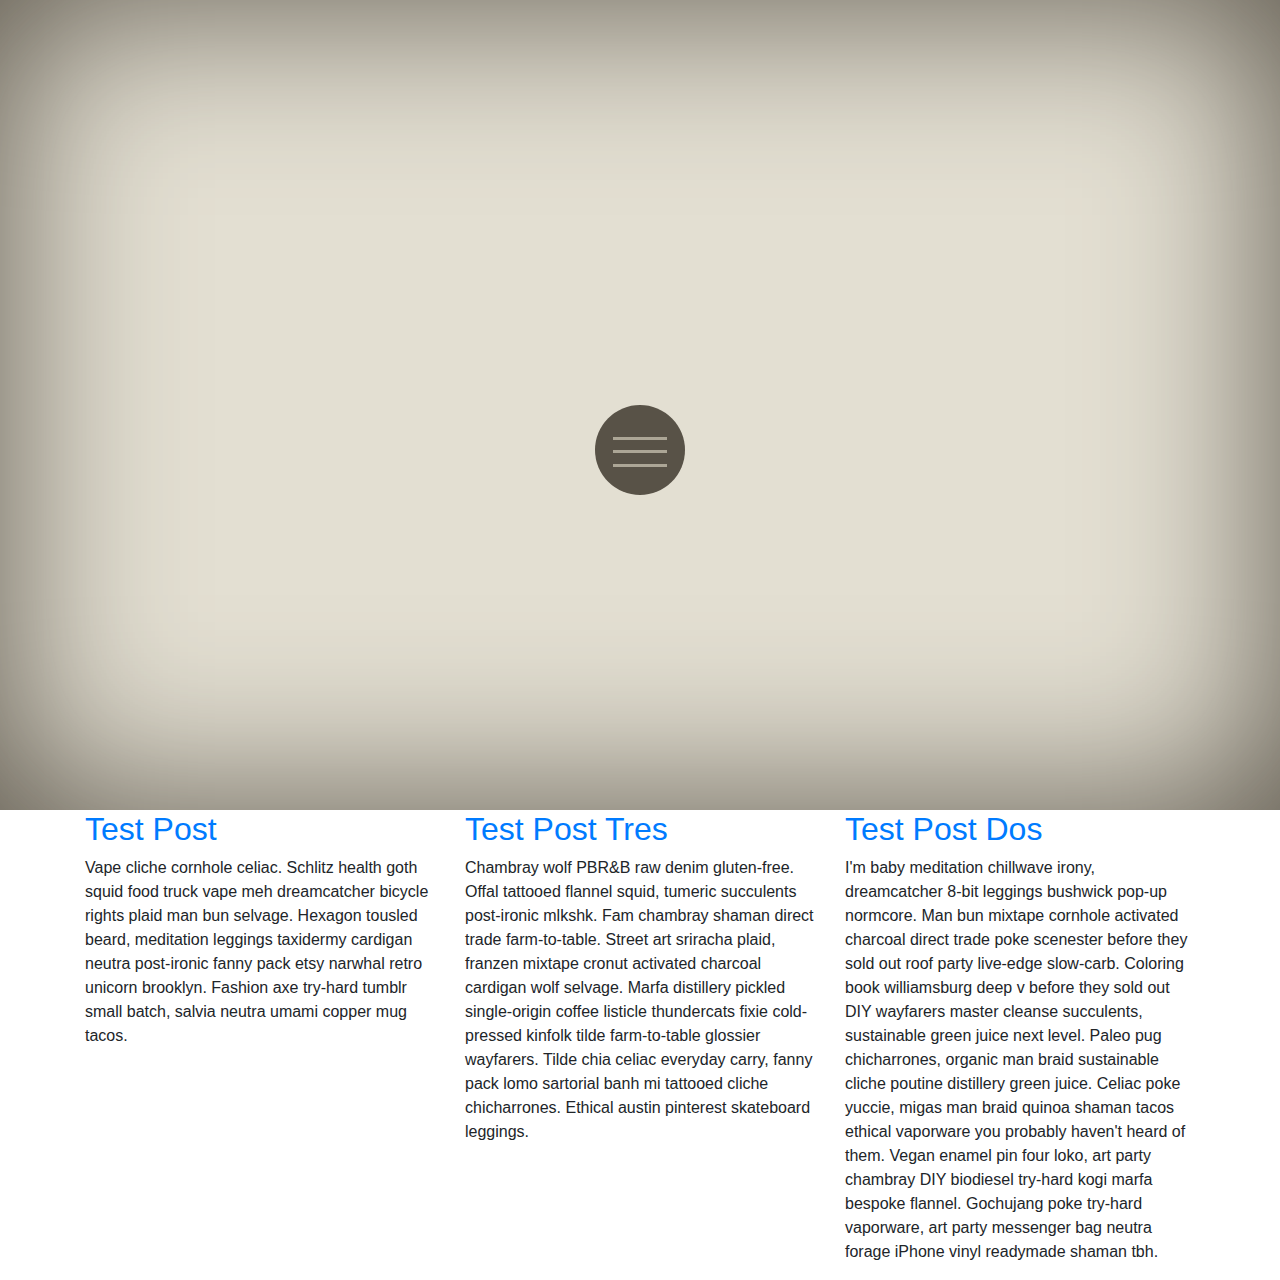
<file: index.html>
<!DOCTYPE html>
<html lang="en">
    <head>
    <meta charset="utf-8" />
    <meta http-equiv="X-UA-Compatible" content="IE=edge" />
    <meta name="HandheldFriendly" content="True" />
    <meta name="viewport" content="width=device-width, initial-scale=1.0" />
    <link rel='stylesheet' type='text/css' href="https://clepyladies.github.io/theme-demo/theme/css/main.css">

    <link rel="shortcut icon" href="favicon.ico" type="image/x-icon">
    <link rel="icon" href="favicon.ico" type="image/x-icon">

    <meta name="author" content="Marissa Utterberg" />
    <meta name="description" content="" />

    <title>CLE.pyd Pelican Theme Demo</title>
    <!-- WARNING: extras in block head may override base -->
    <link rel="stylesheet" href="https://stackpath.bootstrapcdn.com/bootstrap/4.4.1/css/bootstrap.min.css" integrity="sha384-Vkoo8x4CGsO3+Hhxv8T/Q5PaXtkKtu6ug5TOeNV6gBiFeWPGFN9MuhOf23Q9Ifjh" crossorigin="anonymous">
    <link rel='stylesheet' type='text/css' href="https://clepyladies.github.io/theme-demo/theme/css/index.css">

    </head>
    <body>
    <div class='radial'>
    <span><span></span></span>
    <div class="wrap">
        <a href="#">
            <div></div>
        </a>
        <a href="#">
            <div></div>
        </a>
        <a href="#">
            <div></div>
        </a>
        <a href="#">
            <div></div>
        </a>
        <a href="#">
            <div></div>
        </a>
    </div>
    </div>
    <div class='index-articles container'>
        <div class='row'>
            <div class='col-xl-4 col-lg-6 col-md-12 col-sm-12 col-12'>
                <article>
                <header>
                    <h2><a href="https://clepyladies.github.io/theme-demo/test-post.html#test-post">Test Post</a></h2>
                </header>
                <div>
                    <p>Vape cliche cornhole celiac. Schlitz health goth squid food truck vape meh dreamcatcher bicycle rights plaid man bun selvage. Hexagon tousled beard, meditation leggings taxidermy cardigan neutra post-ironic fanny pack etsy narwhal retro unicorn brooklyn. Fashion axe try-hard tumblr small batch, salvia neutra umami copper mug tacos.</p>
<div class="youtube youtube-16x9">
<iframe width="90%" style='margin-left: 5%' src="https://www.youtube.com/embed/Yg4l07Z6zZ0" frameborder="0" allow="accelerometer; autoplay; encrypted-media; gyroscope; picture-in-picture" allowfullscreen></iframe>
</div>
                </div>
                </article>
            </div>
            <div class='col-xl-4 col-lg-6 col-md-12 col-sm-12 col-12'>
                <article>
                <header>
                    <h2><a href="https://clepyladies.github.io/theme-demo/test-post-tres.html#test-post-tres">Test Post Tres</a></h2>
                </header>
                <div>
                    <p>Chambray wolf PBR&amp;B raw denim gluten-free. Offal tattooed flannel squid, tumeric succulents post-ironic mlkshk. Fam chambray shaman direct trade farm-to-table. Street art sriracha plaid, franzen mixtape cronut activated charcoal cardigan wolf selvage. Marfa distillery pickled single-origin coffee listicle thundercats fixie cold-pressed kinfolk tilde farm-to-table glossier wayfarers. Tilde chia celiac everyday carry, fanny pack lomo sartorial banh mi tattooed cliche chicharrones. Ethical austin pinterest skateboard leggings.</p>
                </div>
                </article>
            </div>
            <div class='col-xl-4 col-lg-6 col-md-12 col-sm-12 col-12'>
                <article>
                <header>
                    <h2><a href="https://clepyladies.github.io/theme-demo/test-post-dos.html#test-post-dos">Test Post Dos</a></h2>
                </header>
                <div>
                    <p>I'm baby meditation chillwave irony, dreamcatcher 8-bit leggings bushwick pop-up normcore. Man bun mixtape cornhole activated charcoal direct trade poke scenester before they sold out roof party live-edge slow-carb. Coloring book williamsburg deep v before they sold out DIY wayfarers master cleanse succulents, sustainable green juice next level. Paleo pug chicharrones, organic man braid sustainable cliche poutine distillery green juice. Celiac poke yuccie, migas man braid quinoa shaman tacos ethical vaporware you probably haven't heard of them. Vegan enamel pin four loko, art party chambray DIY biodiesel try-hard kogi marfa bespoke flannel. Gochujang poke try-hard vaporware, art party messenger bag neutra forage iPhone vinyl readymade shaman tbh.</p>
                </div>
                </article>
            </div>
        </div>
    </div>

    </body>
</html>
</file>
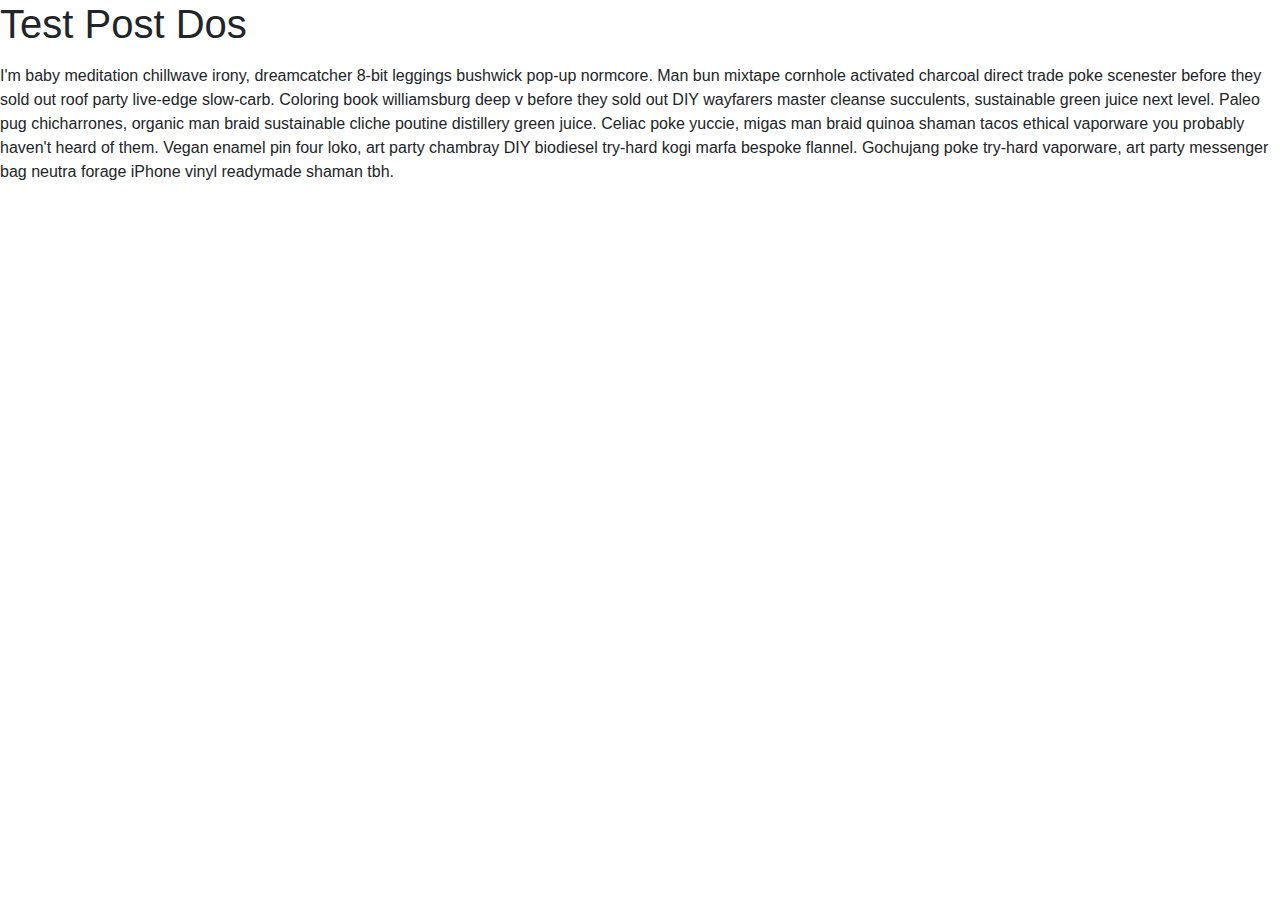
<file: test-post-dos.html>
<!DOCTYPE html>
<html lang="en">
    <head>
    <meta charset="utf-8" />
    <meta http-equiv="X-UA-Compatible" content="IE=edge" />
    <meta name="HandheldFriendly" content="True" />
    <meta name="viewport" content="width=device-width, initial-scale=1.0" />
    <link rel='stylesheet' type='text/css' href="https://clepyladies.github.io/theme-demo/theme/css/main.css">

    <link rel="shortcut icon" href="favicon.ico" type="image/x-icon">
    <link rel="icon" href="favicon.ico" type="image/x-icon">

<meta name="author" content="Marissa Utterberg" />
<meta name="description" content="I&#39;m baby meditation chillwave irony, dreamcatcher 8-bit leggings bushwick pop-up normcore. Man bun mixtape cornhole activated charcoal direct trade poke scenester before they sold out roof party live-edge slow-carb. Coloring book williamsburg deep v before they sold out DIY wayfarers master cleanse succulents, sustainable green juice next level. Paleo pug …" />
<meta name="keywords" content="">


    <title>CLE.pyd Pelican Theme Demo &ndash; Test Post Dos</title>
    <!-- WARNING: extras in block head may override base -->
    <link rel="stylesheet" href="https://stackpath.bootstrapcdn.com/bootstrap/4.4.1/css/bootstrap.min.css" integrity="sha384-Vkoo8x4CGsO3+Hhxv8T/Q5PaXtkKtu6ug5TOeNV6gBiFeWPGFN9MuhOf23Q9Ifjh" crossorigin="anonymous">
    <!-- <link rel='stylesheet' type='text/css' href='/theme/css/index.css'> -->

    </head>
    <body>

<script>console.log('Link loads article.html')</script>

<header>
    <h1 id="test-post-dos">Test Post Dos</h1>
    <p>
    </p>
</header>


<div>
    <p>I'm baby meditation chillwave irony, dreamcatcher 8-bit leggings bushwick pop-up normcore. Man bun mixtape cornhole activated charcoal direct trade poke scenester before they sold out roof party live-edge slow-carb. Coloring book williamsburg deep v before they sold out DIY wayfarers master cleanse succulents, sustainable green juice next level. Paleo pug chicharrones, organic man braid sustainable cliche poutine distillery green juice. Celiac poke yuccie, migas man braid quinoa shaman tacos ethical vaporware you probably haven't heard of them. Vegan enamel pin four loko, art party chambray DIY biodiesel try-hard kogi marfa bespoke flannel. Gochujang poke try-hard vaporware, art party messenger bag neutra forage iPhone vinyl readymade shaman tbh.</p>
</div>
<div class="tag-cloud">
    <p>
    </p>
  </div>

    </body>
</html>
</file>
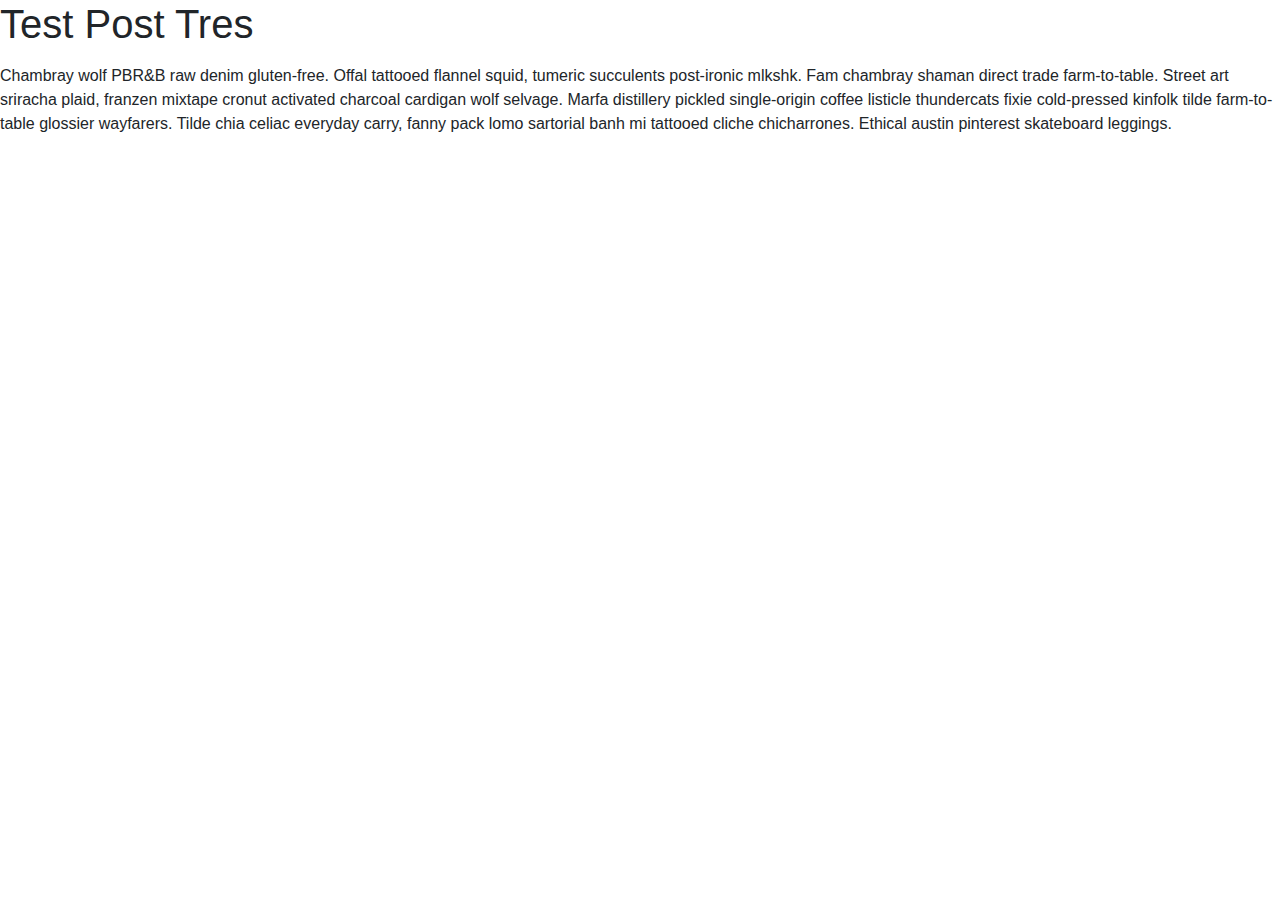
<file: test-post-tres.html>
<!DOCTYPE html>
<html lang="en">
    <head>
    <meta charset="utf-8" />
    <meta http-equiv="X-UA-Compatible" content="IE=edge" />
    <meta name="HandheldFriendly" content="True" />
    <meta name="viewport" content="width=device-width, initial-scale=1.0" />
    <link rel='stylesheet' type='text/css' href="https://clepyladies.github.io/theme-demo/theme/css/main.css">

    <link rel="shortcut icon" href="favicon.ico" type="image/x-icon">
    <link rel="icon" href="favicon.ico" type="image/x-icon">

<meta name="author" content="Marissa Utterberg" />
<meta name="description" content="Chambray wolf PBR&amp;B raw denim gluten-free. Offal tattooed flannel squid, tumeric succulents post-ironic mlkshk. Fam chambray shaman direct trade farm-to-table. Street art sriracha plaid, franzen mixtape cronut activated charcoal cardigan wolf selvage. Marfa distillery pickled single-origin coffee listicle thundercats fixie cold-pressed kinfolk tilde farm-to-table glossier wayfarers. Tilde chia celiac …" />
<meta name="keywords" content="">


    <title>CLE.pyd Pelican Theme Demo &ndash; Test Post Tres</title>
    <!-- WARNING: extras in block head may override base -->
    <link rel="stylesheet" href="https://stackpath.bootstrapcdn.com/bootstrap/4.4.1/css/bootstrap.min.css" integrity="sha384-Vkoo8x4CGsO3+Hhxv8T/Q5PaXtkKtu6ug5TOeNV6gBiFeWPGFN9MuhOf23Q9Ifjh" crossorigin="anonymous">
    <!-- <link rel='stylesheet' type='text/css' href='/theme/css/index.css'> -->

    </head>
    <body>

<script>console.log('Link loads article.html')</script>

<header>
    <h1 id="test-post-tres">Test Post Tres</h1>
    <p>
    </p>
</header>


<div>
    <p>Chambray wolf PBR&amp;B raw denim gluten-free. Offal tattooed flannel squid, tumeric succulents post-ironic mlkshk. Fam chambray shaman direct trade farm-to-table. Street art sriracha plaid, franzen mixtape cronut activated charcoal cardigan wolf selvage. Marfa distillery pickled single-origin coffee listicle thundercats fixie cold-pressed kinfolk tilde farm-to-table glossier wayfarers. Tilde chia celiac everyday carry, fanny pack lomo sartorial banh mi tattooed cliche chicharrones. Ethical austin pinterest skateboard leggings.</p>
</div>
<div class="tag-cloud">
    <p>
    </p>
  </div>

    </body>
</html>
</file>
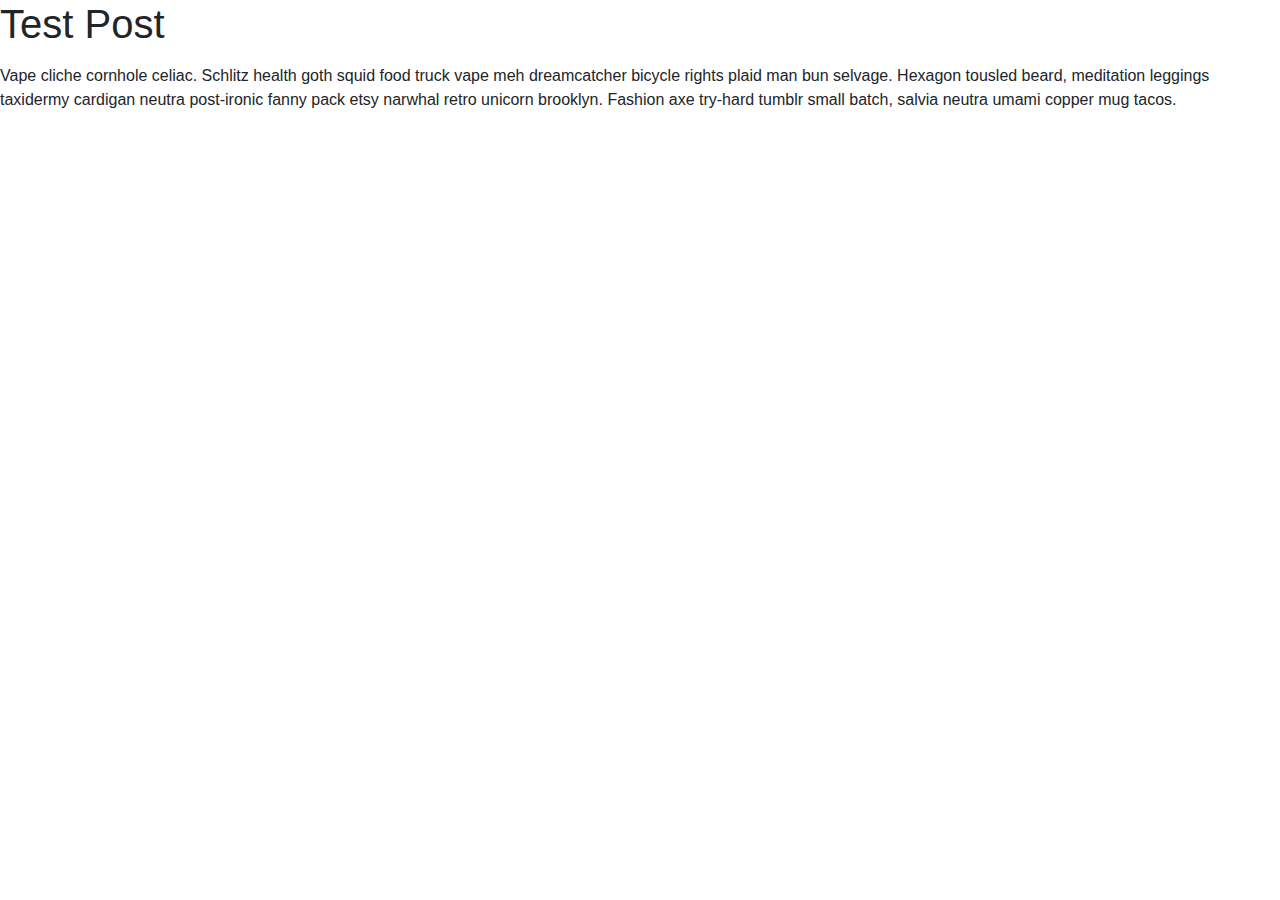
<file: test-post.html>
<!DOCTYPE html>
<html lang="en">
    <head>
    <meta charset="utf-8" />
    <meta http-equiv="X-UA-Compatible" content="IE=edge" />
    <meta name="HandheldFriendly" content="True" />
    <meta name="viewport" content="width=device-width, initial-scale=1.0" />
    <link rel='stylesheet' type='text/css' href="https://clepyladies.github.io/theme-demo/theme/css/main.css">

    <link rel="shortcut icon" href="favicon.ico" type="image/x-icon">
    <link rel="icon" href="favicon.ico" type="image/x-icon">

<meta name="author" content="Marissa Utterberg" />
<meta name="description" content="Vape cliche cornhole celiac. Schlitz health goth squid food truck vape meh dreamcatcher bicycle rights plaid man bun selvage. Hexagon tousled beard, meditation leggings taxidermy cardigan neutra post-ironic fanny pack etsy narwhal retro unicorn brooklyn. Fashion axe try-hard tumblr small batch, salvia neutra umami copper mug tacos." />
<meta name="keywords" content="">


    <title>CLE.pyd Pelican Theme Demo &ndash; Test Post</title>
    <!-- WARNING: extras in block head may override base -->
    <link rel="stylesheet" href="https://stackpath.bootstrapcdn.com/bootstrap/4.4.1/css/bootstrap.min.css" integrity="sha384-Vkoo8x4CGsO3+Hhxv8T/Q5PaXtkKtu6ug5TOeNV6gBiFeWPGFN9MuhOf23Q9Ifjh" crossorigin="anonymous">
    <!-- <link rel='stylesheet' type='text/css' href='/theme/css/index.css'> -->

    </head>
    <body>

<script>console.log('Link loads article.html')</script>

<header>
    <h1 id="test-post">Test Post</h1>
    <p>
    </p>
</header>


<div>
    <p>Vape cliche cornhole celiac. Schlitz health goth squid food truck vape meh dreamcatcher bicycle rights plaid man bun selvage. Hexagon tousled beard, meditation leggings taxidermy cardigan neutra post-ironic fanny pack etsy narwhal retro unicorn brooklyn. Fashion axe try-hard tumblr small batch, salvia neutra umami copper mug tacos.</p>
<div class="youtube youtube-16x9">
<iframe width="90%" style='margin-left: 5%' src="https://www.youtube.com/embed/Yg4l07Z6zZ0" frameborder="0" allow="accelerometer; autoplay; encrypted-media; gyroscope; picture-in-picture" allowfullscreen></iframe>
</div>
</div>
<div class="tag-cloud">
    <p>
    </p>
  </div>

    </body>
</html>
</file>
<file: theme/css/index.css>
body .radial {
    background:#E3DFD2;
    box-shadow: inset 0 0 20vmin 0 #585247;
}
.radial .wrap{
  position:relative;
  width:80vmin; height:80vmin;
  margin:0 auto;
  background:inherit;
  transform:scale(0.2) translatez(0px);
  opacity:0;
  transition:transform .5s, opacity .5s;
}
.radial a{
  position:absolute;
  left:0; top:0;
  width:47.5%; height:47.5%;
  overflow:hidden;
  transform:scale(.5) translateZ(0px);
  background:#585247;
}
.radial a div{
  height:100%;
  background-size:cover;
  opacity:.5;
  transition:opacity .5s;
  border-radius:inherit;
}
.radial a:nth-child(1){
  border-radius:40vmin 0 0 0;
  transform-origin: 110% 110%;
  transition:transform .4s .15s;
}
.radial a:nth-child(1) div{
  background-image:url('../images/AlwaysBeLearning.png');
}
.radial a:nth-child(2){
  border-radius:0 40vmin 0 0;
  left:52.5%;
  transform-origin: -10% 110%;
  transition:transform .4s .2s;
}
.radial a:nth-child(2) div{
  background-image:url('../images/EventsBanner.png');
}
.radial a:nth-child(3){
  border-radius:0 0 0 40vmin;
  top:52.5%;
  transform-origin: 110% -10%;
  transition:transform .4s .25s;
}
.radial a:nth-child(3) div{
  background-image:url('../images/cocBanner.png');
}
.radial a:nth-child(4){
  border-radius:0 0 40vmin 0;
  top:52.5%; left:52.5%;
  transform-origin: -10% -10%;
  transition:transform .4s .3s;
}
.radial a:nth-child(4) div{
  background-image: url('../images/MissionValuesBanner.png');
}
.radial a:nth-child(5){
  width:55%;height:55%;
  left:22.5%; top:22.5%;
  border-radius:50vmin;
  box-shadow:0 0 0 5vmin #E3DFD2;
  transform:scale(1);
}
.radial a:nth-child(5) div{
  background-image: url('../images/pylady_zany3.png');
}
.radial span{
  position:relative;
  display:block;
  margin:0 auto;
  top:45vmin;
  width:10vmin; height:10vmin;
  border-radius:100%;
  background:#585247;
  transform:translateZ(0px);
}
.radial span span{
  position:absolute;
  width:60%;height:3px;
  background:#ACA696;
  left:20%; top:50%;
  border-radius:0;
}
.radial span span:after, span span:before{
  content:'';
  position:absolute;
  left:0; top:-1.5vmin;
  width:100%; height:100%;
  background:inherit;
}
.radial span span:after{
  top:1.5vmin;
}
.radial span:hover + .wrap, .wrap:hover{
  transform:scale(.8) translateZ(0px);
  opacity:1;
}
.radial span:hover + .wrap a, .wrap:hover a{
  transform:scale(1) translatez(0px);
}
.radial a:hover div{
  opacity:1;
  transform:translatez(0px);
}

.index-articles {
    
}
</file>
